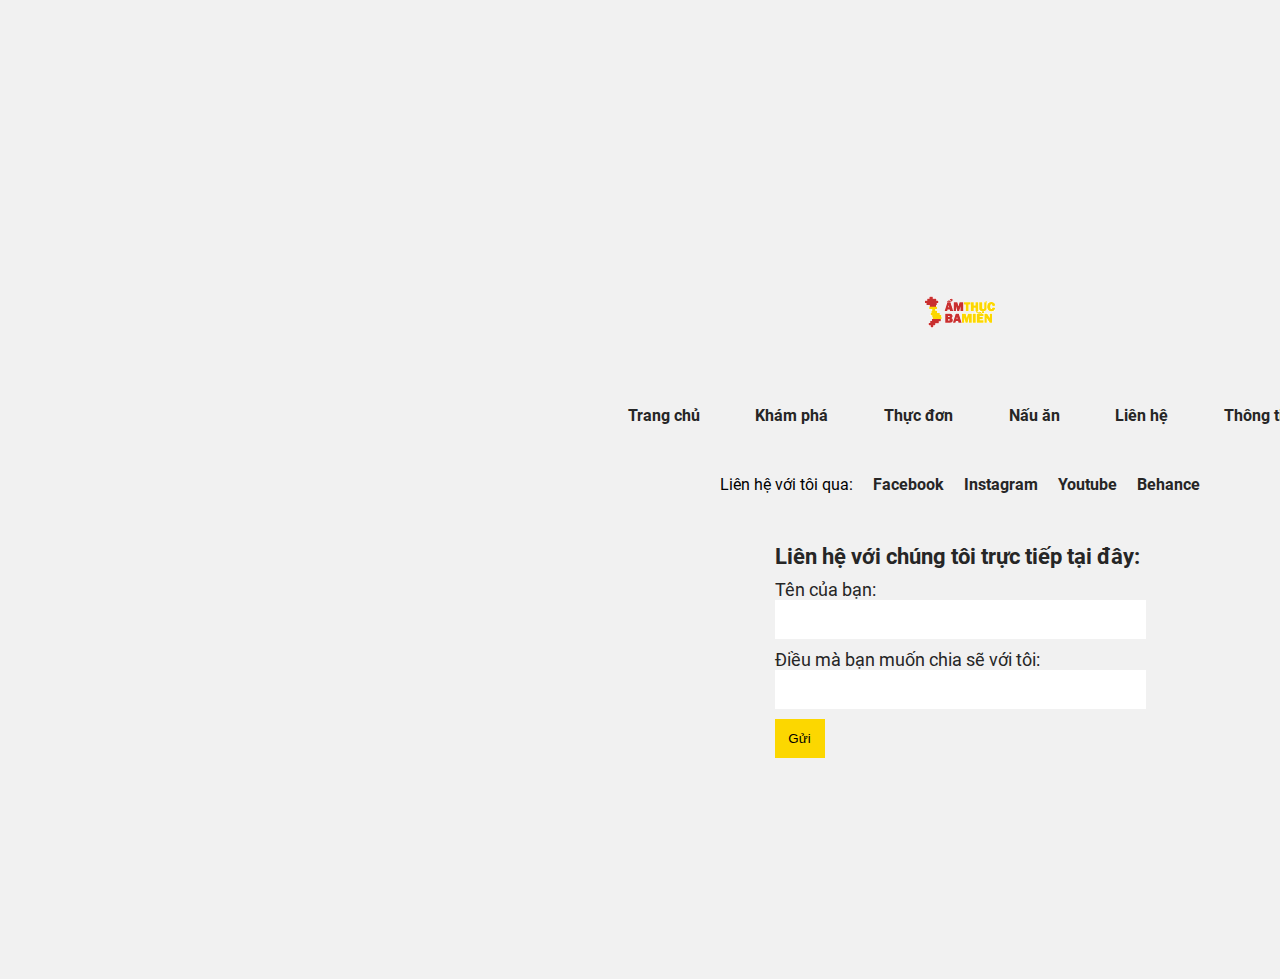
<file: lienhe.html>
<!DOCTYPE html>
<html lang="en">
<head>
    <meta charset="UTF-8">
    <meta http-equiv="X-UA-Compatible" content="IE=edge">
    <meta name="viewport" content="width=device-width, initial-scale=1.0">
    <title>Liên hệ</title>
    <link rel="stylesheet" href="style/lienhe.css">
    <link rel="stylesheet" href="style/header.css">
    <link rel="stylesheet" href="style/footer.css">
    <link rel="stylesheet" href="https://cdnjs.cloudflare.com/ajax/libs/font-awesome/4.7.0/css/font-awesome.min.css">
    <link rel="shortcut icon" href="icon/logoamthucvietnam(loai2comau).ico" type="image/png">
</head>
<body>
    <article class="body">
        <div class="logo">
            <img src="images/Logo/logoamthucvietnam(loai1comau).gif" alt="">
        </div>
        <div class="lienket">
            <span><a href="index.html">Trang chủ</a></span>
            <span><a href="khampha.html">Khám phá</a></span>
            <span><a href="thucdon.html">Thực đơn</a></span>
            <span><a href="nauan.html">Nấu ăn</a></span>
            <span><a href="lienhe.html">Liên hệ</a></span>
            <span><a href="thongtin.html">Thông tin</a></span>
        </div>
        <div class="social">
            <p>Liên hệ với tôi qua:</p>
            <span><a href="https://www.facebook.com/tunanguyen19">Facebook</a></span>
            <span><a href="https://www.instagram.com/_tunanguyen_/">Instagram</a></span>
            <span><a href="https://www.youtube.com/channel/UCloHEBIndtnFA6skt9wKw_g/videos">Youtube</a></span>
            <span><a href="https://www.behance.net/tngnguyn55">Behance</a></span>
        </div>
        <div class="input">
            <p>Liên hệ với chúng tôi trực tiếp tại đây:</p>
            <form action="#" method="post">
                <div class="name">
                    <p>Tên của bạn:</p>
                    <input type="text" id="name">
                </div>
                <div class="text">
                    <p>Điều mà bạn muốn chia sẽ với tôi:</p>
                    <input type="text" id="text">
                </div> 
                    <input type="submit" value="Gửi" id="text">     
            </form>
        </div>
    </article>
</body>
</html>
</file>
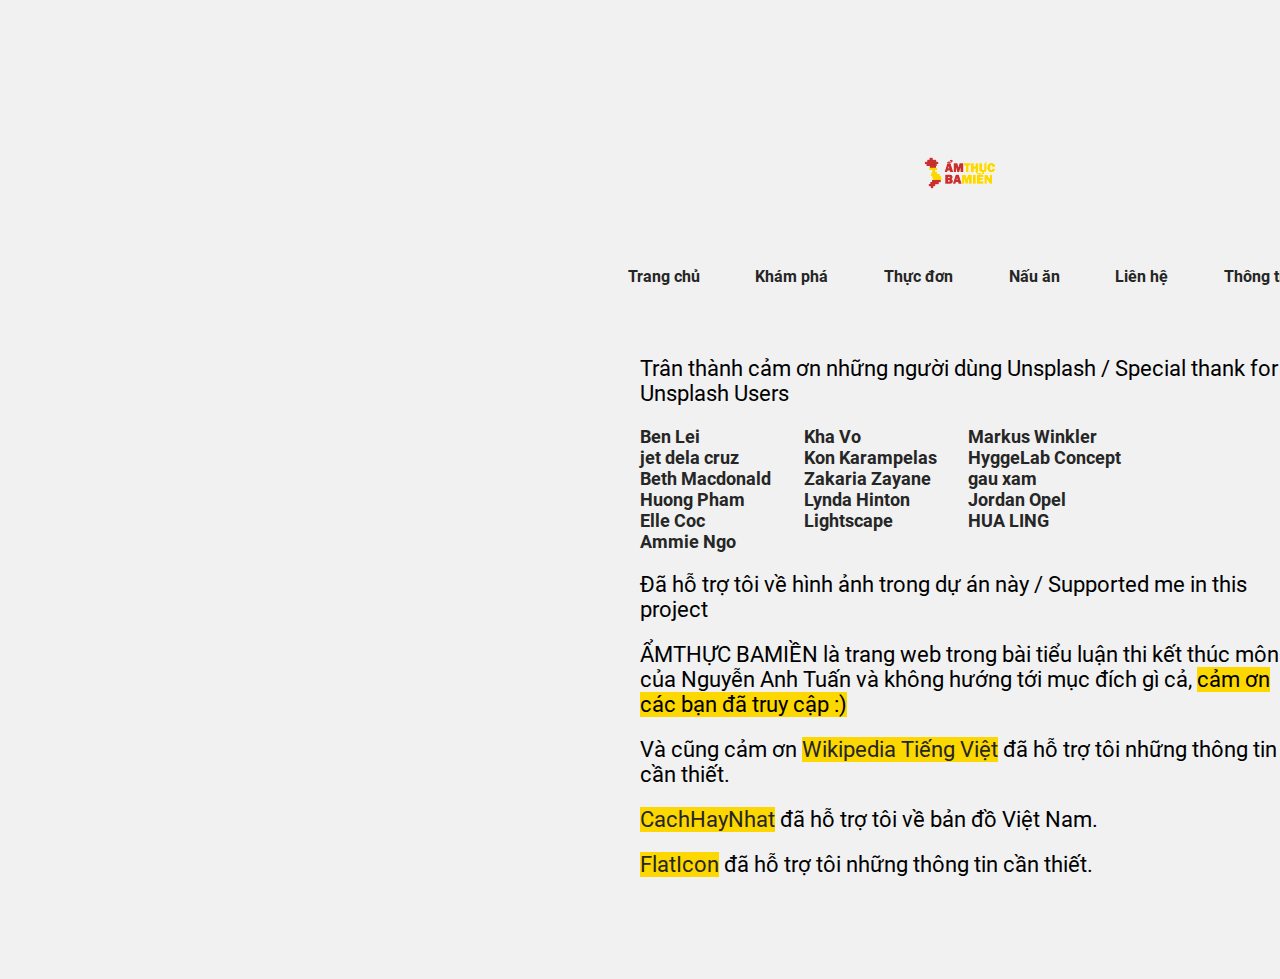
<file: thongtin.html>
<!DOCTYPE html>
<html lang="en">
<head>
    <meta charset="UTF-8">
    <meta http-equiv="X-UA-Compatible" content="IE=edge">
    <meta name="viewport" content="width=device-width, initial-scale=1.0">
    <title>Thông tin</title>
    <link rel="stylesheet" href="style/thongtin.css">
    <link rel="stylesheet" href="style/header.css">
    <link rel="stylesheet" href="style/footer.css">
    <link rel="stylesheet" href="https://cdnjs.cloudflare.com/ajax/libs/font-awesome/4.7.0/css/font-awesome.min.css">
    <link rel="shortcut icon" href="icon/logoamthucvietnam(loai2comau).ico" type="image/png">
</head>
<body>
    <article class="body">
        <div class="logo">
            <img src="images/Logo/logoamthucvietnam(loai1comau).gif" alt="">
        </div>
        <div class="lienket">
            <span><a href="index.html">Trang chủ</a></span>
            <span><a href="khampha.html">Khám phá</a></span>
            <span><a href="thucdon.html">Thực đơn</a></span>
            <span><a href="nauan.html">Nấu ăn</a></span>
            <span><a href="lienhe.html">Liên hệ</a></span>
            <span><a href="thongtin.html">Thông tin</a></span>
        </div>

        <div class="thank">
            <p id="text">Trân thành cảm ơn những người dùng Unsplash / Special thank for Unsplash Users </p>
            <p id="lk">
                <span>
                    <a href="https://unsplash.com/@bleiplays33">Ben Lei</a>
                </span>
    
                <span>
                    <a href="https://unsplash.com/@e_n_d_o_f_a_l_l">Kha Vo</a>
                </span>
    
                <span>
                    <a href="https://unsplash.com/@markuswinkler">Markus Winkler</a>
                </span>
    
                <span>
                    <a href="https://unsplash.com/@jetjetdelacruz">jet dela cruz</a>
                </span>
    
                <span>
                    <a href="https://unsplash.com/@karampelas">Kon Karampelas</a>
                </span>
    
                <span>
                    <a href="https://unsplash.com/@hyggelabconcept">HyggeLab Concept</a>
                </span>
    
                <span>
                    <a href="https://unsplash.com/@elsbethcat">Beth Macdonald </a>
                </span>
    
                <span>
                    <a href="https://unsplash.com/@kaziiparkour">Zakaria Zayane </a>
                </span>
    
                <span>
                    <a href="https://unsplash.com/@gauxam">gau xam</a>
                </span>
    
                <span>
                    <a href="https://unsplash.com/@huongthu98">Huong Pham</a>
                </span>
    
                <span>
                    <a href="https://unsplash.com/@lyndaann1975">Lynda Hinton</a>
                </span>
    
                <span>
                    <a href="https://unsplash.com/@opeleye">Jordan Opel</a>
                </span>
    
                <span>
                    <a href="https://unsplash.com/@elle_coc">Elle Coc</a>
                </span>
    
                <span>
                    <a href="https://unsplash.com/@lightscape">Lightscape</a>
                </span>
    
                <span>
                    <a href="https://unsplash.com/photos/pl0wWfAXd5U">HUA LING</a>
                </span>
    
                <span>
                    <a href="https://unsplash.com/@ammiengo">Ammie Ngo</a>
                </span>
            </p>
            <p id="text">
                Đã hỗ trợ tôi về hình ảnh trong dự án này / Supported me in this project
            </p>

            <p id="text">
                ẨMTHỰC BAMIỀN là trang web trong bài tiểu luận thi kết thúc môn của Nguyễn Anh Tuấn và không hướng
                tới mục đích gì cả, <span style="background-color: #FCD700;">cảm ơn các bạn đã truy cập :)</span>
            </p>

            <p id="text">
                Và cũng cảm ơn <span style="background-color: #FCD700;"><a href="https://vi.wikipedia.org/wiki/Trang_Ch%C3%ADnh">Wikipedia Tiếng Việt</a></span> đã hỗ trợ tôi những thông tin
                cần thiết.
            </p>
            <p id="text">
                <span style="background-color: #FCD700;"><a href="https://www.cachhaynhat.com/post/b%E1%BA%A3n-%C4%91%E1%BB%93-vi%E1%BB%87t-nam-file-vector-corel-ai-pdf-full">CachHayNhat</a></span> đã hỗ trợ tôi
                về bản đồ Việt Nam.
            </p>
            <p id="text">
                <span style="background-color: #FCD700;"><a href="https://www.flaticon.com">FlatIcon</a></span> đã hỗ trợ tôi những thông tin
                cần thiết.
            </p>
        </div>
    </article>
</body>
</html>
</file>
<file: style/lienhe.css>
@font-face {
    font-family: 'Roboto-Regular';
    src: url(../fonts/Roboto-Regular.ttf);
}

@font-face {
    font-family: 'Roboto-Black';
    src: url(../fonts/Roboto-Black.ttf);
}

@font-face {
    font-family: 'Roboto-Bold';
    src: url(../fonts/Roboto-Bold.ttf);
}

@font-face {
    font-family: 'Franklin Gothic';
    src: url(../fonts/Franklin-Gothic-Heavy-Regular.ttf);
}

* {
    padding: 0;
    margin: 0;
}

a {
    text-decoration: none;
    color: #262626;

}

body {
    width: 1920px;
    min-height: 979px;
    margin: 0 auto;
}

/*TRANG TRI PHAN BODY*/
article.body p, article.body a, article.body li, article.body span {
    font-family: 'Roboto-Regular';
}

article.body {
    width: 1920px;
    height: 979px;
    background-color: rgb(241, 241, 241);
    display: flex;
    align-items: center;
    justify-content: center;
    flex-direction: column;
}

/*LIEN KET*/
article.body div.lienket {
    margin-bottom: 50px;
    width: 720px;
    display: flex;
    align-items: center;
    justify-content: space-around;
}

article.body div.social {
    margin-bottom: 50px;
    width: 500px;
    display: flex;
    align-items: center;
    justify-content: space-around;
}

article.body div.lienket span a , article.body div.social span a{
    cursor: pointer;
    font-family: 'Roboto-Bold';
    color: #262626;
    transition: all 0.4s;
}

article.body div.lienket span a:hover, article.body div.social span a:hover {
    color: #FCD700;
}

article.body div.social {
    margin-bottom: 50px;
}



/**FORM**/
article.body div.input form {
    width: 371px;
    min-height: 100px;
}

article.body div.input form div {
    margin: 10px 0;
}

article.body div.input p {
    font-family: 'Roboto-Bold';
    font-size: 22px;
    color: #262626;
}

article.body div.input form p {
    font-family: 'Roboto-Regular';
    font-size: 18px;
    color: #262626;
}

input {
    width: 347px;
    border: none;
    padding: 12px;
    outline: none;
}

article.body div.input form input[type=submit] {
    cursor: pointer;
    width: 50px;
    background-color: #FCD700;
    transition: all 0.4s;
}

article.body div.input form input[type=submit]:hover {
    color: white;
    background-color: #262626;
}
</file>
<file: style/header.css>
@font-face {
    font-family: 'Roboto-Regular';
    src: url(../fonts/Roboto-Regular.ttf);
}

@font-face {
    font-family: 'Roboto-Black';
    src: url(../fonts/Roboto-Black.ttf);
}

@font-face {
    font-family: 'Roboto-Bold';
    src: url(../fonts/Roboto-Bold.ttf);
}

@font-face {
    font-family: 'Franklin Gothic';
    src: url(../fonts/Franklin-Gothic-Heavy-Regular.ttf);
}

/**Phan header**/
header {
    display: none;
}

header.sticky {
    left: 0px;
    width: 100%;
    height: 100px;
    position: fixed;
    display: flex;
    justify-content: space-between;
    align-items: center;
    background-color: white;
    z-index: 5;
    box-shadow: 0px 0px 5px -2px black;
}

header.sticky a img#logo {
    height: 86px;
    margin-left: 46px;
}

header.sticky ul {
    position: relative;
    text-align: center;
    display: flex;
    justify-content: center;
    align-items: center;
    margin-right: 46px;
}

header.sticky ul li {
    position: relative;
    list-style: none;
    width: 95px;
    font-weight: bold;
}

header.sticky ul li a {
    color: #262626;
    transition: 0.4s;
}

header.sticky ul li a:hover {
    color: #FCD700;
}

/**Ket thuc phan header**/





/**Trang dau tien cua trang chu**/
article.main:before {
    width: 1903px;
    height: 979px;
    content: '';
    position: absolute;
    background-color: #262626;
    opacity: 50%;
    z-index: 2;
}

article.main {
    width: 1903px;
    min-height: 979px;
    display: flex;
    position: relative;
    justify-content: center;
    flex-direction: column;
    align-items: center;
    background-size: cover;
}

/**article.main div.bg:before {
    content: '';
    position: absolute;
    background: linear-gradient(to top, #262626, transparent);
    height: 150px;
    z-index: 1000;
    bottom: 0;
    width: 100%;
}**/

article.main div.name_logo {
    width: 100%;
    font-size: 100px;
    color: white;
    z-index: 3;
    font-weight: bold;
    text-align: center;
    position: relative;
}

article.main div.name_logo p#name {
    cursor: default;
    font-family: 'Roboto-Black';
}

article.main div.name_logo p#lk {
    position: absolute;
    width: 100%;
    font-size: 20px;
    z-index: 2;
    text-align: center;
    display: flex;
    justify-content: center;
    align-items: center;
}

article.main div.name_logo p#lk a {
    color: white;
    transition: all 0.4s;
    margin: 0 10px;
}

article.main div.name_logo p#lk a:hover {
    color: #FCD700;
}


article.main div.hd {
    cursor: pointer;
    color: white;
    position: fixed;
    bottom: 50px;
    z-index: 2;
}

article.main div.hd p {
    position: relative;
    display: block;
    font-family: 'Roboto-Regular';
    text-align: center;
}

article.main div.hd p#ahv{
    transform: translateY(-10px);
    opacity: 0%;
}
/**Ket thuc trang dau tien cua trang chu**/
</file>
<file: style/footer.css>
@font-face {
    font-family: 'Roboto-Regular';
    src: url(../fonts/Roboto-Regular.ttf);
}

@font-face {
    font-family: 'Roboto-Black';
    src: url(../fonts/Roboto-Black.ttf);
}

@font-face {
    font-family: 'Roboto-Bold';
    src: url(../fonts/Roboto-Bold.ttf);
}

@font-face {
    font-family: 'Franklin Gothic';
    src: url(../fonts/Franklin-Gothic-Heavy-Regular.ttf);
}

article.footer p, article.footer span, article.footer a {
    font-family: 'Roboto-Regular';
}

article.footer {
    display: flex;
    align-items: center;
    justify-content: center;
    flex-direction: column;
    width: 1903px;
    min-height: 979px;
    background-color: rgb(241, 241, 241);
}

article.footer div.ver_line {
    background-color: #262626;
    height: 480px;
    width: 3px;
}

article.footer a{
    font-weight: bold;
    color: #262626;
    font-size: 100px;
    transition: all 0.4s;
}

article.footer a:hover {
    color: #FCD700;
}



footer p, a, li{
    font-family: 'Roboto-Regular';
}

footer {
    position: relative;
    z-index: 3;
    width: 1903px;
    min-height: 638.5px;
    background-color: rgb(241, 241, 241);
    cursor: default;
}

footer div.name {
    padding-top: 100px;
    border-top: 1px solid #262626;
    margin: 0 auto;
    height: 174px;
    width: 900px;
}

footer div.name p:first-child {
    font-family: 'Roboto-Black';
    font-size: 100px;
    font-weight: bold;
    color: #FCD700;
    font-style: normal;
}

footer div.name p:first-child span {
    font-family: 'Roboto-Black';
}

footer div.name p {
    font-size: 30px;
    text-align: center;
    font-style: italic;
    color: gray;
}

footer div.social {
    margin: 0 auto;
    height: 56px;
    width: 900px;
}

footer div.social {
    display: flex;
    align-items: center;
    justify-content: center;
}

footer div.social p {
    text-align: center;
    font-weight: bold;
    font-size: 20px;
}

footer div#v_line {
    margin: 20px auto;
    background-color: #262626;
    height: 54px;
    width: 1px;
}

a.fa {
    width: 52px;
    height: 52px;
    line-height: 52px;
    display: inline-block;
    font-size: 32px;
    text-decoration: none;
    text-align: center;
    margin: 0 10px;
}

a.fa:hover {
    opacity: 90%;
}

a.fa-facebook {
    color: white;
    background-color: #3B5998;
}

a.fa-youtube {
    color: white;
    background-color: #bb0000;
}

a.fa-instagram {
    color: white;
    background: #f09433; 
    background: -moz-linear-gradient(45deg, #f09433 0%, #e6683c 25%, #dc2743 50%, #cc2366 75%, #bc1888 100%); 
    background: -webkit-linear-gradient(45deg, #f09433 0%,#e6683c 25%,#dc2743 50%,#cc2366 75%,#bc1888 100%); 
    background: linear-gradient(45deg, #f09433 0%,#e6683c 25%,#dc2743 50%,#cc2366 75%,#bc1888 100%); 
}

a.fa-behance {
    color: white;
    background-color: #0057ff;
}

footer div.cpright {
    width: 1903px;
}

footer div.cpright p {
    text-align: center;
    font-style: italic;
}
</file>
<file: style/thongtin.css>
@font-face {
    font-family: 'Roboto-Regular';
    src: url(../fonts/Roboto-Regular.ttf);
}

@font-face {
    font-family: 'Roboto-Black';
    src: url(../fonts/Roboto-Black.ttf);
}

@font-face {
    font-family: 'Roboto-Bold';
    src: url(../fonts/Roboto-Bold.ttf);
}

@font-face {
    font-family: 'Franklin Gothic';
    src: url(../fonts/Franklin-Gothic-Heavy-Regular.ttf);
}

* {
    padding: 0;
    margin: 0;
    font-family: 'Roboto-Regular';
}

body {
    width: 1920px;
    min-height: 979px;
    margin: 0 auto;
}

a {
    text-decoration: none;
}

/*TRANG TRI PHAN BODY*/
article.body p, article.body a, article.body li, article.body span {
    font-family: 'Roboto-Regular';
}

article.body {
    width: 1920px;
    height: 979px;
    background-color: rgb(241, 241, 241);
    display: flex;
    align-items: center;
    justify-content: center;
    flex-direction: column;
}

/*LIEN KET*/
article.body div.lienket {
    margin-bottom: 50px;
    width: 720px;
    display: flex;
    align-items: center;
    justify-content: space-around;
}

article.body div.lienket span a {
    cursor: pointer;
    font-family: 'Roboto-Bold';
    color: #262626;
    transition: all 0.4s;
}

article.body div.lienket span a:hover {
    color: #FCD700;
}

/*THANKS*/
article.body div.thank {
    width: 640px;
}

article.body div.thank p#text {
    margin: 20px 0;
    font-size: 22px;
}

article.body div.thank p#lk span {
    display: inline-block;
    width: 160px;
}

article.body div.thank p#lk span a {
    cursor: pointer;
    font-family: 'Roboto-Bold';
    color: #262626;
    transition: all 0.4s;
    font-size: 18px;
}

article.body div.thank p#lk span a:hover {
    color: #FCD700;
}

article.body div.thank p#text span a {
    color: #262626;
    transition: all 0.4s;
}

article.body div.thank p#text span a:hover {
    background-color: #262626;
    color: white;
}
</file>
